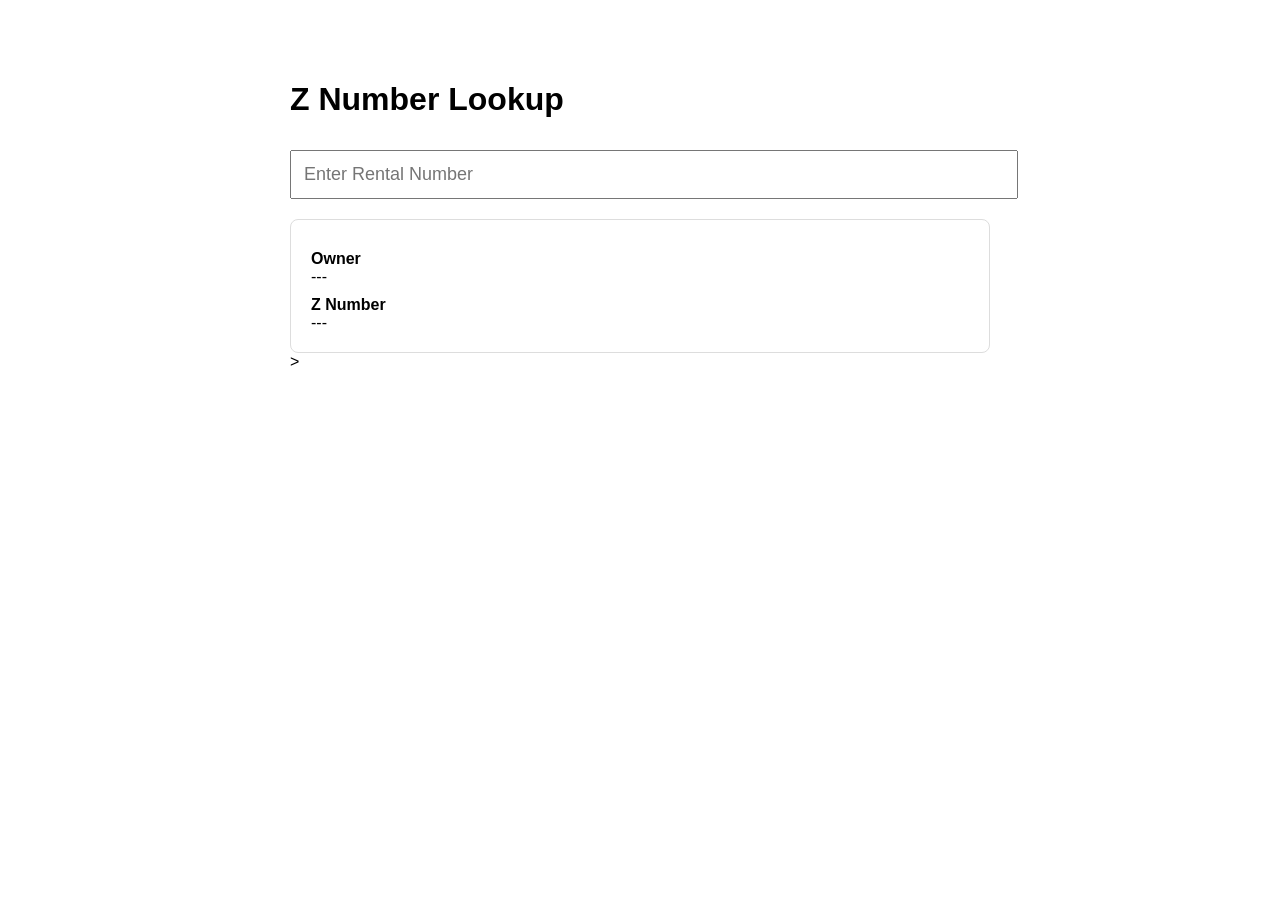
<file: index.html>
<!DOCTYPE html>
<html>
<head>
  <title>Z Number Lookup</title>
  <meta name="viewport" content="width=device-width, initial-scale=1">
  <style>
    body {
      font-family: Arial, sans-serif;
      max-width: 700px;
      margin: 40px auto;
      padding: 20px;
    }

    input {
      width: 100%;
      padding: 12px;
      font-size: 18px;
      margin-top: 10px;
    }

    .card {
      border: 1px solid #ddd;
      border-radius: 8px;
      padding: 20px;
      margin-top: 20px;
    }

    .label {
      font-weight: bold;
      margin-top: 10px;
    }
  </style>
</head>
<body>

<h1>Z Number Lookup</h1>

<input
  id="searchBox"
  placeholder="Enter Rental Number"
  oninput="lookup()"
/>

<div class="card">
  <div class="label">Owner</div>
  <div id="owner">---</div>

  <div class="label">Z Number</div>
  <div id="znumber">---</div>
</div>
<script src="app.js"></script>>
  </body>
</html>
</file>
